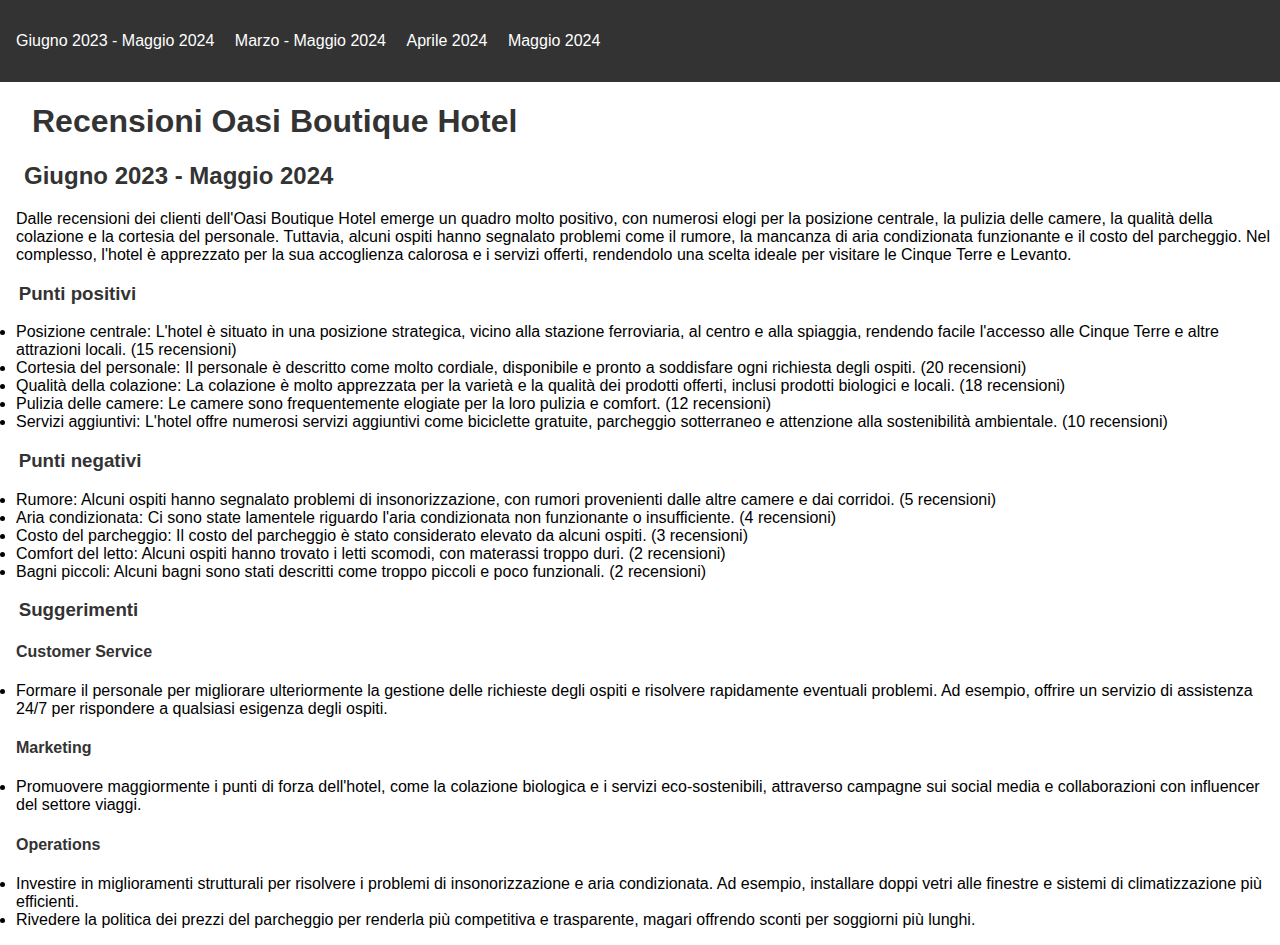
<file: index.html>
<!DOCTYPE html>
    <html lang="it">
    <head>
        <meta charset="UTF-8">
        <meta name="viewport" content="width=device-width, initial-scale=1.0">
        <title>Recensioni Oasi Boutique Hotel - Giugno 2023 a Maggio 2024</title>
        <link rel="stylesheet" href="styles.css">
    </head>
    <body>
        <nav>
            <ul>
                <li><a href="index.html">Giugno 2023 - Maggio 2024</a></li>
                <li><a href="marzo_maggio_2024.html">Marzo - Maggio 2024</a></li>
                <li><a href="aprile_2024.html">Aprile 2024</a></li>
                <li><a href="maggio_2024.html">Maggio 2024</a></li>
            </ul>
        </nav>

        <h1>Recensioni Oasi Boutique Hotel</h1>

        <h2>Giugno 2023 - Maggio 2024</h2>
        <p>Dalle recensioni dei clienti dell'Oasi Boutique Hotel emerge un quadro molto positivo, con numerosi elogi per la posizione centrale, la pulizia delle camere, la qualità della colazione e la cortesia del personale. Tuttavia, alcuni ospiti hanno segnalato problemi come il rumore, la mancanza di aria condizionata funzionante e il costo del parcheggio. Nel complesso, l'hotel è apprezzato per la sua accoglienza calorosa e i servizi offerti, rendendolo una scelta ideale per visitare le Cinque Terre e Levanto.</p>

        <h3>Punti positivi</h3>
        <ul>
    <li>Posizione centrale: L'hotel è situato in una posizione strategica, vicino alla stazione ferroviaria, al centro e alla spiaggia, rendendo facile l'accesso alle Cinque Terre e altre attrazioni locali. (15 recensioni)</li><li>Cortesia del personale: Il personale è descritto come molto cordiale, disponibile e pronto a soddisfare ogni richiesta degli ospiti. (20 recensioni)</li><li>Qualità della colazione: La colazione è molto apprezzata per la varietà e la qualità dei prodotti offerti, inclusi prodotti biologici e locali. (18 recensioni)</li><li>Pulizia delle camere: Le camere sono frequentemente elogiate per la loro pulizia e comfort. (12 recensioni)</li><li>Servizi aggiuntivi: L'hotel offre numerosi servizi aggiuntivi come biciclette gratuite, parcheggio sotterraneo e attenzione alla sostenibilità ambientale. (10 recensioni)</li>
        </ul>

        <h3>Punti negativi</h3>
        <ul>
    <li>Rumore: Alcuni ospiti hanno segnalato problemi di insonorizzazione, con rumori provenienti dalle altre camere e dai corridoi. (5 recensioni)</li><li>Aria condizionata: Ci sono state lamentele riguardo l'aria condizionata non funzionante o insufficiente. (4 recensioni)</li><li>Costo del parcheggio: Il costo del parcheggio è stato considerato elevato da alcuni ospiti. (3 recensioni)</li><li>Comfort del letto: Alcuni ospiti hanno trovato i letti scomodi, con materassi troppo duri. (2 recensioni)</li><li>Bagni piccoli: Alcuni bagni sono stati descritti come troppo piccoli e poco funzionali. (2 recensioni)</li>
        </ul>

        <h3>Suggerimenti</h3>
    <h4>Customer Service</h4><ul><li>Formare il personale per migliorare ulteriormente la gestione delle richieste degli ospiti e risolvere rapidamente eventuali problemi. Ad esempio, offrire un servizio di assistenza 24/7 per rispondere a qualsiasi esigenza degli ospiti.</li></ul><h4>Marketing</h4><ul><li>Promuovere maggiormente i punti di forza dell'hotel, come la colazione biologica e i servizi eco-sostenibili, attraverso campagne sui social media e collaborazioni con influencer del settore viaggi.</li></ul><h4>Operations</h4><ul><li>Investire in miglioramenti strutturali per risolvere i problemi di insonorizzazione e aria condizionata. Ad esempio, installare doppi vetri alle finestre e sistemi di climatizzazione più efficienti.</li><li>Rivedere la politica dei prezzi del parcheggio per renderla più competitiva e trasparente, magari offrendo sconti per soggiorni più lunghi.</li></ul>
    </body>
    </html>
</file>
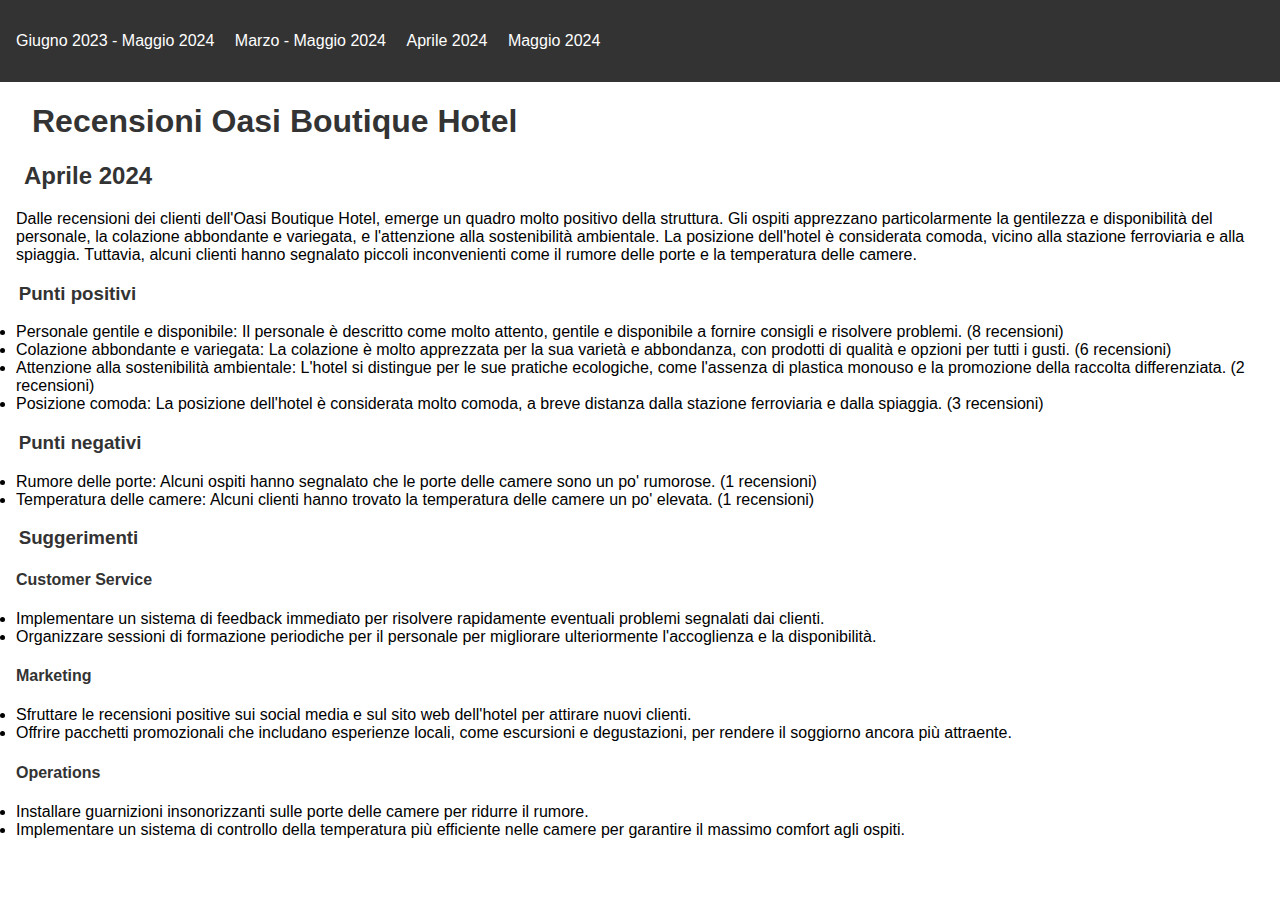
<file: aprile_2024.html>
<!DOCTYPE html>
    <html lang="it">
    <head>
        <meta charset="UTF-8">
        <meta name="viewport" content="width=device-width, initial-scale=1.0">
        <title>Recensioni Oasi Boutique Hotel - Aprile 2024</title>
        <link rel="stylesheet" href="styles.css">
    </head>
    <body>
        <nav>
            <ul>
                <li><a href="index.html">Giugno 2023 - Maggio 2024</a></li>
                <li><a href="marzo_maggio_2024.html">Marzo - Maggio 2024</a></li>
                <li><a href="aprile_2024.html">Aprile 2024</a></li>
                <li><a href="maggio_2024.html">Maggio 2024</a></li>
            </ul>
        </nav>

        <h1>Recensioni Oasi Boutique Hotel</h1>

        <h2>Aprile 2024</h2>
        <p>Dalle recensioni dei clienti dell'Oasi Boutique Hotel, emerge un quadro molto positivo della struttura. Gli ospiti apprezzano particolarmente la gentilezza e disponibilità del personale, la colazione abbondante e variegata, e l'attenzione alla sostenibilità ambientale. La posizione dell'hotel è considerata comoda, vicino alla stazione ferroviaria e alla spiaggia. Tuttavia, alcuni clienti hanno segnalato piccoli inconvenienti come il rumore delle porte e la temperatura delle camere.</p>

        <h3>Punti positivi</h3>
        <ul>
    <li>Personale gentile e disponibile: Il personale è descritto come molto attento, gentile e disponibile a fornire consigli e risolvere problemi. (8 recensioni)</li><li>Colazione abbondante e variegata: La colazione è molto apprezzata per la sua varietà e abbondanza, con prodotti di qualità e opzioni per tutti i gusti. (6 recensioni)</li><li>Attenzione alla sostenibilità ambientale: L'hotel si distingue per le sue pratiche ecologiche, come l'assenza di plastica monouso e la promozione della raccolta differenziata. (2 recensioni)</li><li>Posizione comoda: La posizione dell'hotel è considerata molto comoda, a breve distanza dalla stazione ferroviaria e dalla spiaggia. (3 recensioni)</li>
        </ul>

        <h3>Punti negativi</h3>
        <ul>
    <li>Rumore delle porte: Alcuni ospiti hanno segnalato che le porte delle camere sono un po' rumorose. (1 recensioni)</li><li>Temperatura delle camere: Alcuni clienti hanno trovato la temperatura delle camere un po' elevata. (1 recensioni)</li>
        </ul>

        <h3>Suggerimenti</h3>
    <h4>Customer Service</h4><ul><li>Implementare un sistema di feedback immediato per risolvere rapidamente eventuali problemi segnalati dai clienti.</li><li>Organizzare sessioni di formazione periodiche per il personale per migliorare ulteriormente l'accoglienza e la disponibilità.</li></ul><h4>Marketing</h4><ul><li>Sfruttare le recensioni positive sui social media e sul sito web dell'hotel per attirare nuovi clienti.</li><li>Offrire pacchetti promozionali che includano esperienze locali, come escursioni e degustazioni, per rendere il soggiorno ancora più attraente.</li></ul><h4>Operations</h4><ul><li>Installare guarnizioni insonorizzanti sulle porte delle camere per ridurre il rumore.</li><li>Implementare un sistema di controllo della temperatura più efficiente nelle camere per garantire il massimo comfort agli ospiti.</li></ul>
    </body>
    </html>
</file>
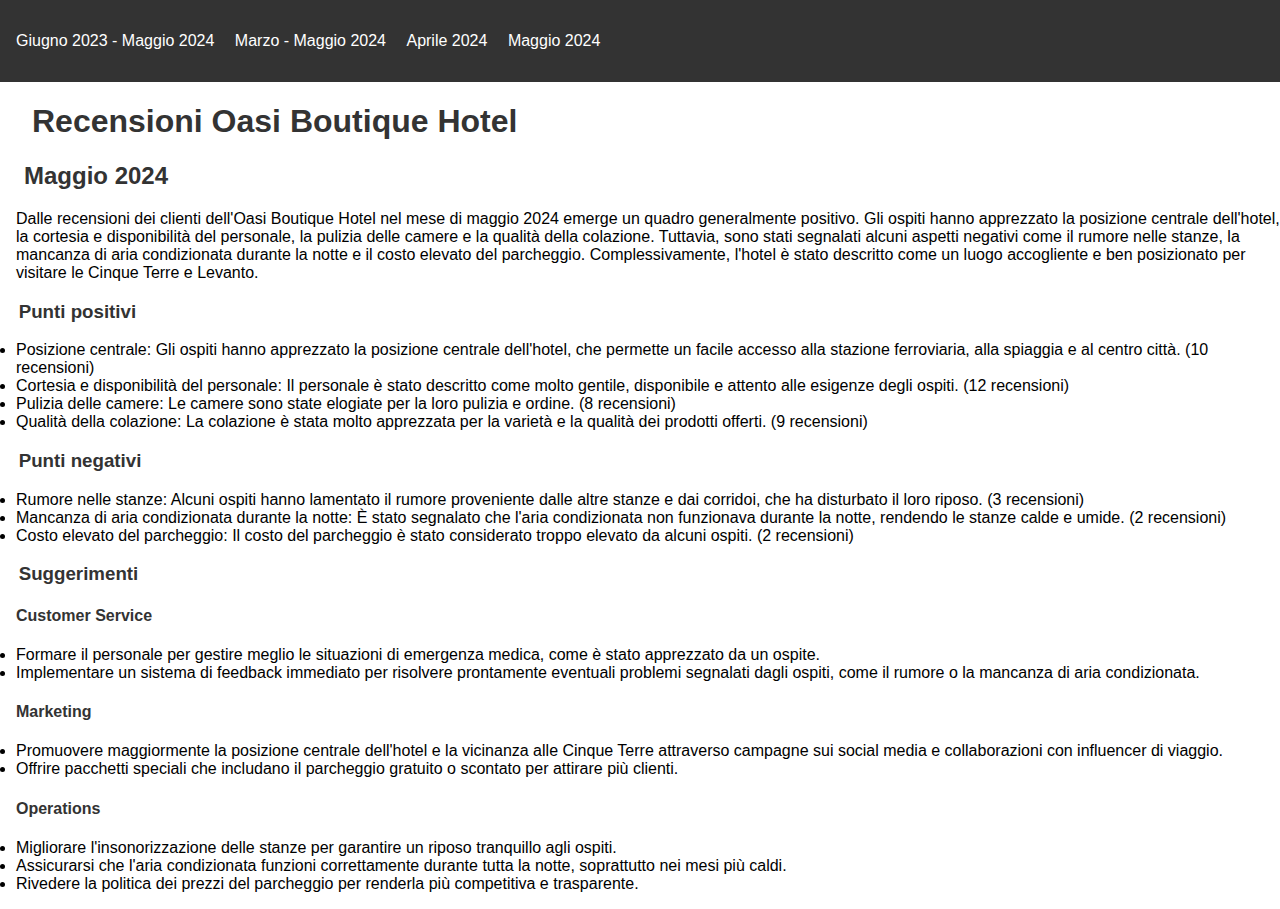
<file: maggio_2024.html>
<!DOCTYPE html>
    <html lang="it">
    <head>
        <meta charset="UTF-8">
        <meta name="viewport" content="width=device-width, initial-scale=1.0">
        <title>Recensioni Oasi Boutique Hotel - Maggio 2024</title>
        <link rel="stylesheet" href="styles.css">
    </head>
    <body>
        <nav>
            <ul>
                <li><a href="index.html">Giugno 2023 - Maggio 2024</a></li>
                <li><a href="marzo_maggio_2024.html">Marzo - Maggio 2024</a></li>
                <li><a href="aprile_2024.html">Aprile 2024</a></li>
                <li><a href="maggio_2024.html">Maggio 2024</a></li>
            </ul>
        </nav>

        <h1>Recensioni Oasi Boutique Hotel</h1>

        <h2>Maggio 2024</h2>
        <p>Dalle recensioni dei clienti dell'Oasi Boutique Hotel nel mese di maggio 2024 emerge un quadro generalmente positivo. Gli ospiti hanno apprezzato la posizione centrale dell'hotel, la cortesia e disponibilità del personale, la pulizia delle camere e la qualità della colazione. Tuttavia, sono stati segnalati alcuni aspetti negativi come il rumore nelle stanze, la mancanza di aria condizionata durante la notte e il costo elevato del parcheggio. Complessivamente, l'hotel è stato descritto come un luogo accogliente e ben posizionato per visitare le Cinque Terre e Levanto.</p>

        <h3>Punti positivi</h3>
        <ul>
    <li>Posizione centrale: Gli ospiti hanno apprezzato la posizione centrale dell'hotel, che permette un facile accesso alla stazione ferroviaria, alla spiaggia e al centro città. (10 recensioni)</li><li>Cortesia e disponibilità del personale: Il personale è stato descritto come molto gentile, disponibile e attento alle esigenze degli ospiti. (12 recensioni)</li><li>Pulizia delle camere: Le camere sono state elogiate per la loro pulizia e ordine. (8 recensioni)</li><li>Qualità della colazione: La colazione è stata molto apprezzata per la varietà e la qualità dei prodotti offerti. (9 recensioni)</li>
        </ul>

        <h3>Punti negativi</h3>
        <ul>
    <li>Rumore nelle stanze: Alcuni ospiti hanno lamentato il rumore proveniente dalle altre stanze e dai corridoi, che ha disturbato il loro riposo. (3 recensioni)</li><li>Mancanza di aria condizionata durante la notte: È stato segnalato che l'aria condizionata non funzionava durante la notte, rendendo le stanze calde e umide. (2 recensioni)</li><li>Costo elevato del parcheggio: Il costo del parcheggio è stato considerato troppo elevato da alcuni ospiti. (2 recensioni)</li>
        </ul>

        <h3>Suggerimenti</h3>
    <h4>Customer Service</h4><ul><li>Formare il personale per gestire meglio le situazioni di emergenza medica, come è stato apprezzato da un ospite.</li><li>Implementare un sistema di feedback immediato per risolvere prontamente eventuali problemi segnalati dagli ospiti, come il rumore o la mancanza di aria condizionata.</li></ul><h4>Marketing</h4><ul><li>Promuovere maggiormente la posizione centrale dell'hotel e la vicinanza alle Cinque Terre attraverso campagne sui social media e collaborazioni con influencer di viaggio.</li><li>Offrire pacchetti speciali che includano il parcheggio gratuito o scontato per attirare più clienti.</li></ul><h4>Operations</h4><ul><li>Migliorare l'insonorizzazione delle stanze per garantire un riposo tranquillo agli ospiti.</li><li>Assicurarsi che l'aria condizionata funzioni correttamente durante tutta la notte, soprattutto nei mesi più caldi.</li><li>Rivedere la politica dei prezzi del parcheggio per renderla più competitiva e trasparente.</li></ul>
    </body>
    </html>
</file>
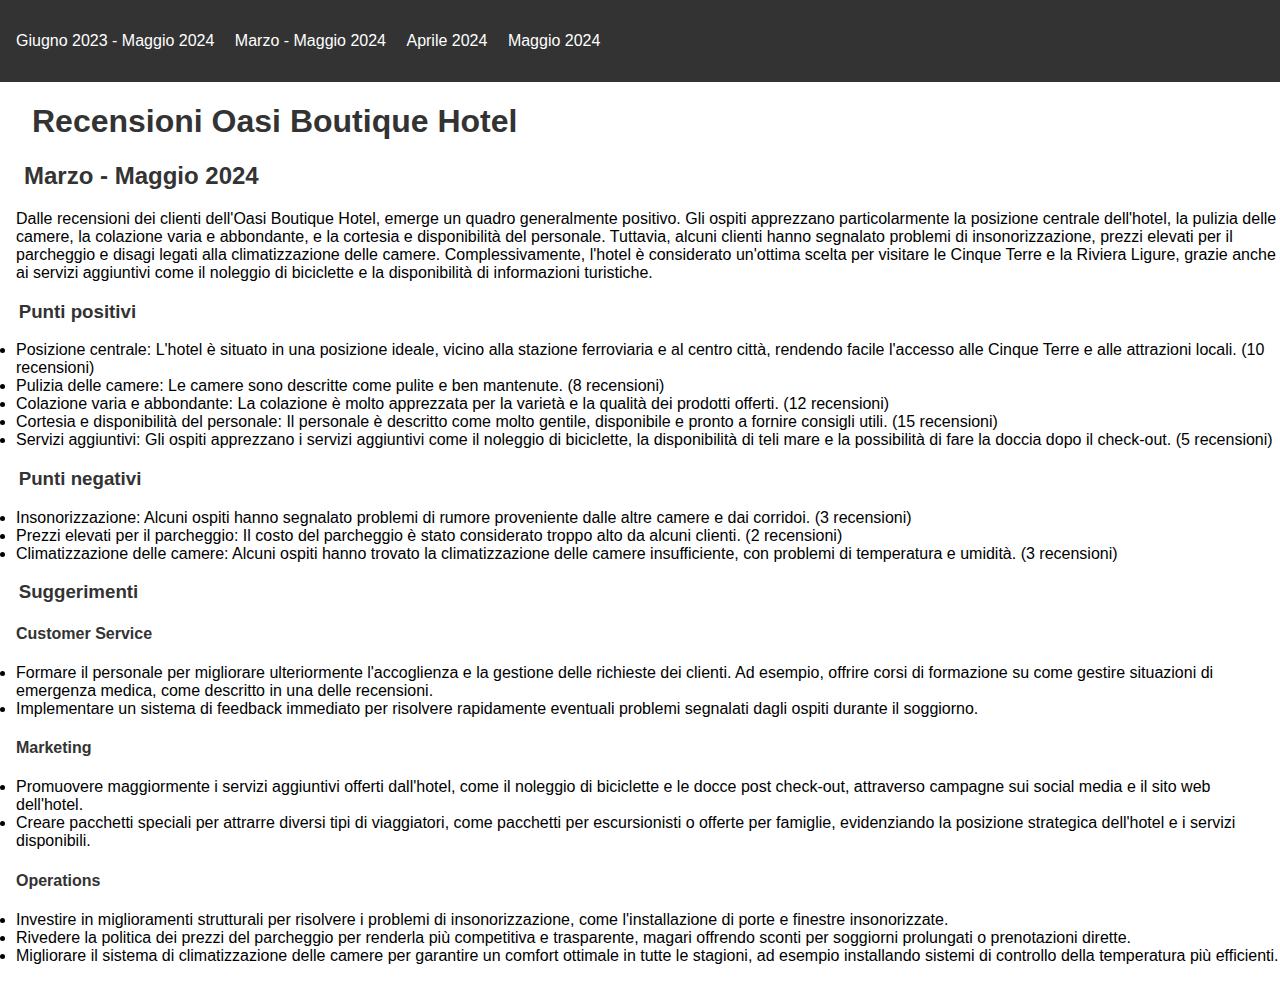
<file: marzo_maggio_2024.html>
<!DOCTYPE html>
    <html lang="it">
    <head>
        <meta charset="UTF-8">
        <meta name="viewport" content="width=device-width, initial-scale=1.0">
        <title>Recensioni Oasi Boutique Hotel - Marzo a Maggio 2024</title>
        <link rel="stylesheet" href="styles.css">
    </head>
    <body>
        <nav>
            <ul>
                <li><a href="index.html">Giugno 2023 - Maggio 2024</a></li>
                <li><a href="marzo_maggio_2024.html">Marzo - Maggio 2024</a></li>
                <li><a href="aprile_2024.html">Aprile 2024</a></li>
                <li><a href="maggio_2024.html">Maggio 2024</a></li>
            </ul>
        </nav>

        <h1>Recensioni Oasi Boutique Hotel</h1>

        <h2>Marzo - Maggio 2024</h2>
        <p>Dalle recensioni dei clienti dell'Oasi Boutique Hotel, emerge un quadro generalmente positivo. Gli ospiti apprezzano particolarmente la posizione centrale dell'hotel, la pulizia delle camere, la colazione varia e abbondante, e la cortesia e disponibilità del personale. Tuttavia, alcuni clienti hanno segnalato problemi di insonorizzazione, prezzi elevati per il parcheggio e disagi legati alla climatizzazione delle camere. Complessivamente, l'hotel è considerato un'ottima scelta per visitare le Cinque Terre e la Riviera Ligure, grazie anche ai servizi aggiuntivi come il noleggio di biciclette e la disponibilità di informazioni turistiche.</p>

        <h3>Punti positivi</h3>
        <ul>
    <li>Posizione centrale: L'hotel è situato in una posizione ideale, vicino alla stazione ferroviaria e al centro città, rendendo facile l'accesso alle Cinque Terre e alle attrazioni locali. (10 recensioni)</li><li>Pulizia delle camere: Le camere sono descritte come pulite e ben mantenute. (8 recensioni)</li><li>Colazione varia e abbondante: La colazione è molto apprezzata per la varietà e la qualità dei prodotti offerti. (12 recensioni)</li><li>Cortesia e disponibilità del personale: Il personale è descritto come molto gentile, disponibile e pronto a fornire consigli utili. (15 recensioni)</li><li>Servizi aggiuntivi: Gli ospiti apprezzano i servizi aggiuntivi come il noleggio di biciclette, la disponibilità di teli mare e la possibilità di fare la doccia dopo il check-out. (5 recensioni)</li>
        </ul>

        <h3>Punti negativi</h3>
        <ul>
    <li>Insonorizzazione: Alcuni ospiti hanno segnalato problemi di rumore proveniente dalle altre camere e dai corridoi. (3 recensioni)</li><li>Prezzi elevati per il parcheggio: Il costo del parcheggio è stato considerato troppo alto da alcuni clienti. (2 recensioni)</li><li>Climatizzazione delle camere: Alcuni ospiti hanno trovato la climatizzazione delle camere insufficiente, con problemi di temperatura e umidità. (3 recensioni)</li>
        </ul>

        <h3>Suggerimenti</h3>
    <h4>Customer Service</h4><ul><li>Formare il personale per migliorare ulteriormente l'accoglienza e la gestione delle richieste dei clienti. Ad esempio, offrire corsi di formazione su come gestire situazioni di emergenza medica, come descritto in una delle recensioni.</li><li>Implementare un sistema di feedback immediato per risolvere rapidamente eventuali problemi segnalati dagli ospiti durante il soggiorno.</li></ul><h4>Marketing</h4><ul><li>Promuovere maggiormente i servizi aggiuntivi offerti dall'hotel, come il noleggio di biciclette e le docce post check-out, attraverso campagne sui social media e il sito web dell'hotel.</li><li>Creare pacchetti speciali per attrarre diversi tipi di viaggiatori, come pacchetti per escursionisti o offerte per famiglie, evidenziando la posizione strategica dell'hotel e i servizi disponibili.</li></ul><h4>Operations</h4><ul><li>Investire in miglioramenti strutturali per risolvere i problemi di insonorizzazione, come l'installazione di porte e finestre insonorizzate.</li><li>Rivedere la politica dei prezzi del parcheggio per renderla più competitiva e trasparente, magari offrendo sconti per soggiorni prolungati o prenotazioni dirette.</li><li>Migliorare il sistema di climatizzazione delle camere per garantire un comfort ottimale in tutte le stagioni, ad esempio installando sistemi di controllo della temperatura più efficienti.</li></ul>
    </body>
    </html>
</file>
<file: styles.css>
body {
    font-family: Arial, sans-serif;
    margin: 0;
    padding: 0;
}

nav {
    background-color: #333;
    padding: 1em;
}

nav ul {
    list-style-type: none;
    padding: 0;
}

nav ul li {
    display: inline;
    margin-right: 1em;
}

nav ul li a {
    color: white;
    text-decoration: none;
}

h1, h2, h3, h4 {
    color: #333;
    padding-left: 1em;
}

p, ul {
    padding-left: 1em;
}
</file>
